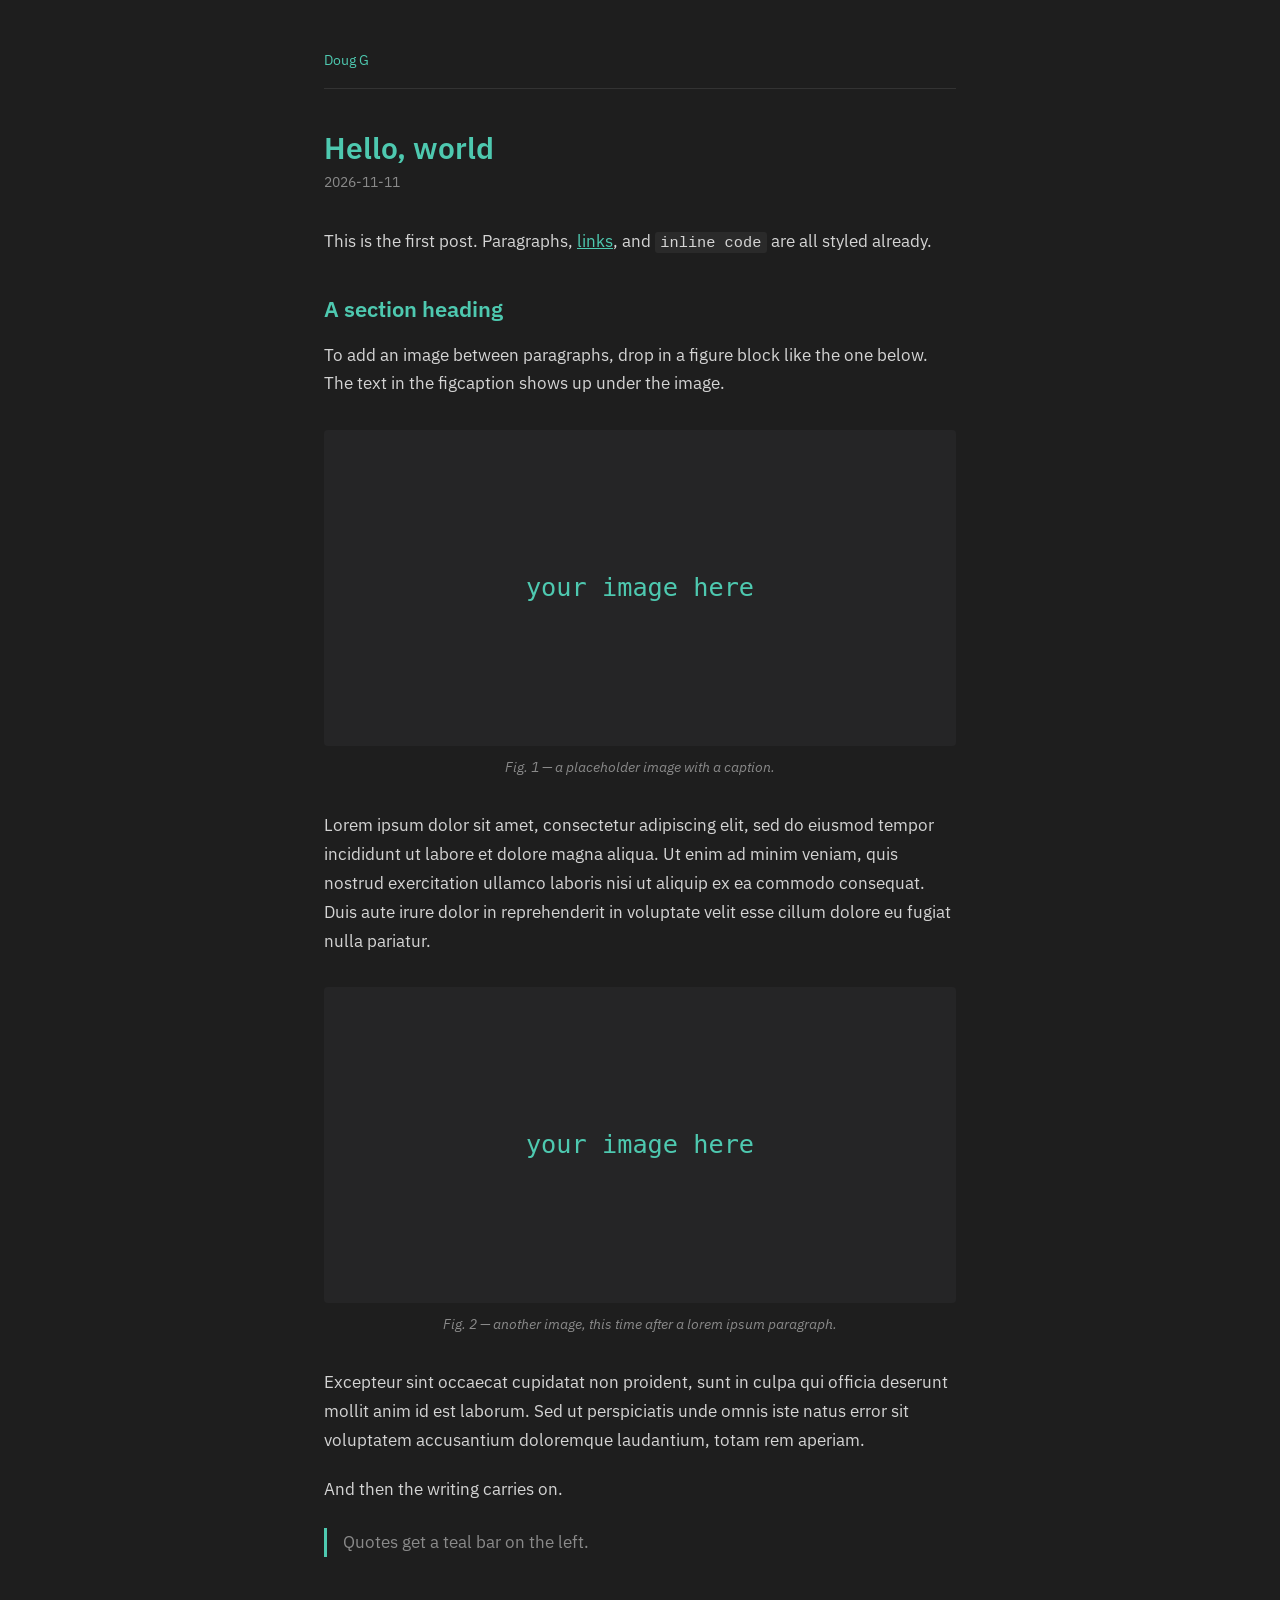
<file: posts/_style-demo.html>
<!DOCTYPE html>
<html lang="en">
<head>
  <meta charset="utf-8">
  <meta name="viewport" content="width=device-width, initial-scale=1">
  <title>Hello, world — dg_blog</title>
  <link rel="preconnect" href="https://fonts.googleapis.com">
  <link rel="preconnect" href="https://fonts.gstatic.com" crossorigin>
  <link href="https://fonts.googleapis.com/css2?family=IBM+Plex+Sans:ital,wght@0,400;0,600;1,400&display=swap" rel="stylesheet">
  <link rel="stylesheet" href="../style.css">
</head>
<body>
  <div class="wrap">
    <header class="site">
      <a href="../index.html">Doug G</a>
    </header>

    <article>
      <h1>Hello, world</h1>
      <p class="meta">2026-11-11</p>

      <p>This is the first post. Paragraphs, <a href="#">links</a>, and <code>inline code</code> are all styled already.</p>

      <h2>A section heading</h2>

      <p>To add an image between paragraphs, drop in a figure block like the one below. The text in the figcaption shows up under the image.</p>

      <figure>
        <img src="../images/example.svg" alt="Placeholder image">
        <figcaption>Fig. 1 — a placeholder image with a caption.</figcaption>
      </figure>

      <p>Lorem ipsum dolor sit amet, consectetur adipiscing elit, sed do eiusmod tempor incididunt ut labore et dolore magna aliqua. Ut enim ad minim veniam, quis nostrud exercitation ullamco laboris nisi ut aliquip ex ea commodo consequat. Duis aute irure dolor in reprehenderit in voluptate velit esse cillum dolore eu fugiat nulla pariatur.</p>

      <figure>
        <img src="../images/example.svg" alt="Placeholder image">
        <figcaption>Fig. 2 — another image, this time after a lorem ipsum paragraph.</figcaption>
      </figure>

      <p>Excepteur sint occaecat cupidatat non proident, sunt in culpa qui officia deserunt mollit anim id est laborum. Sed ut perspiciatis unde omnis iste natus error sit voluptatem accusantium doloremque laudantium, totam rem aperiam.</p>

      <p>And then the writing carries on.</p>

      <blockquote>Quotes get a teal bar on the left.</blockquote>
    </article>
  </div>
</body>
</html>
</file>
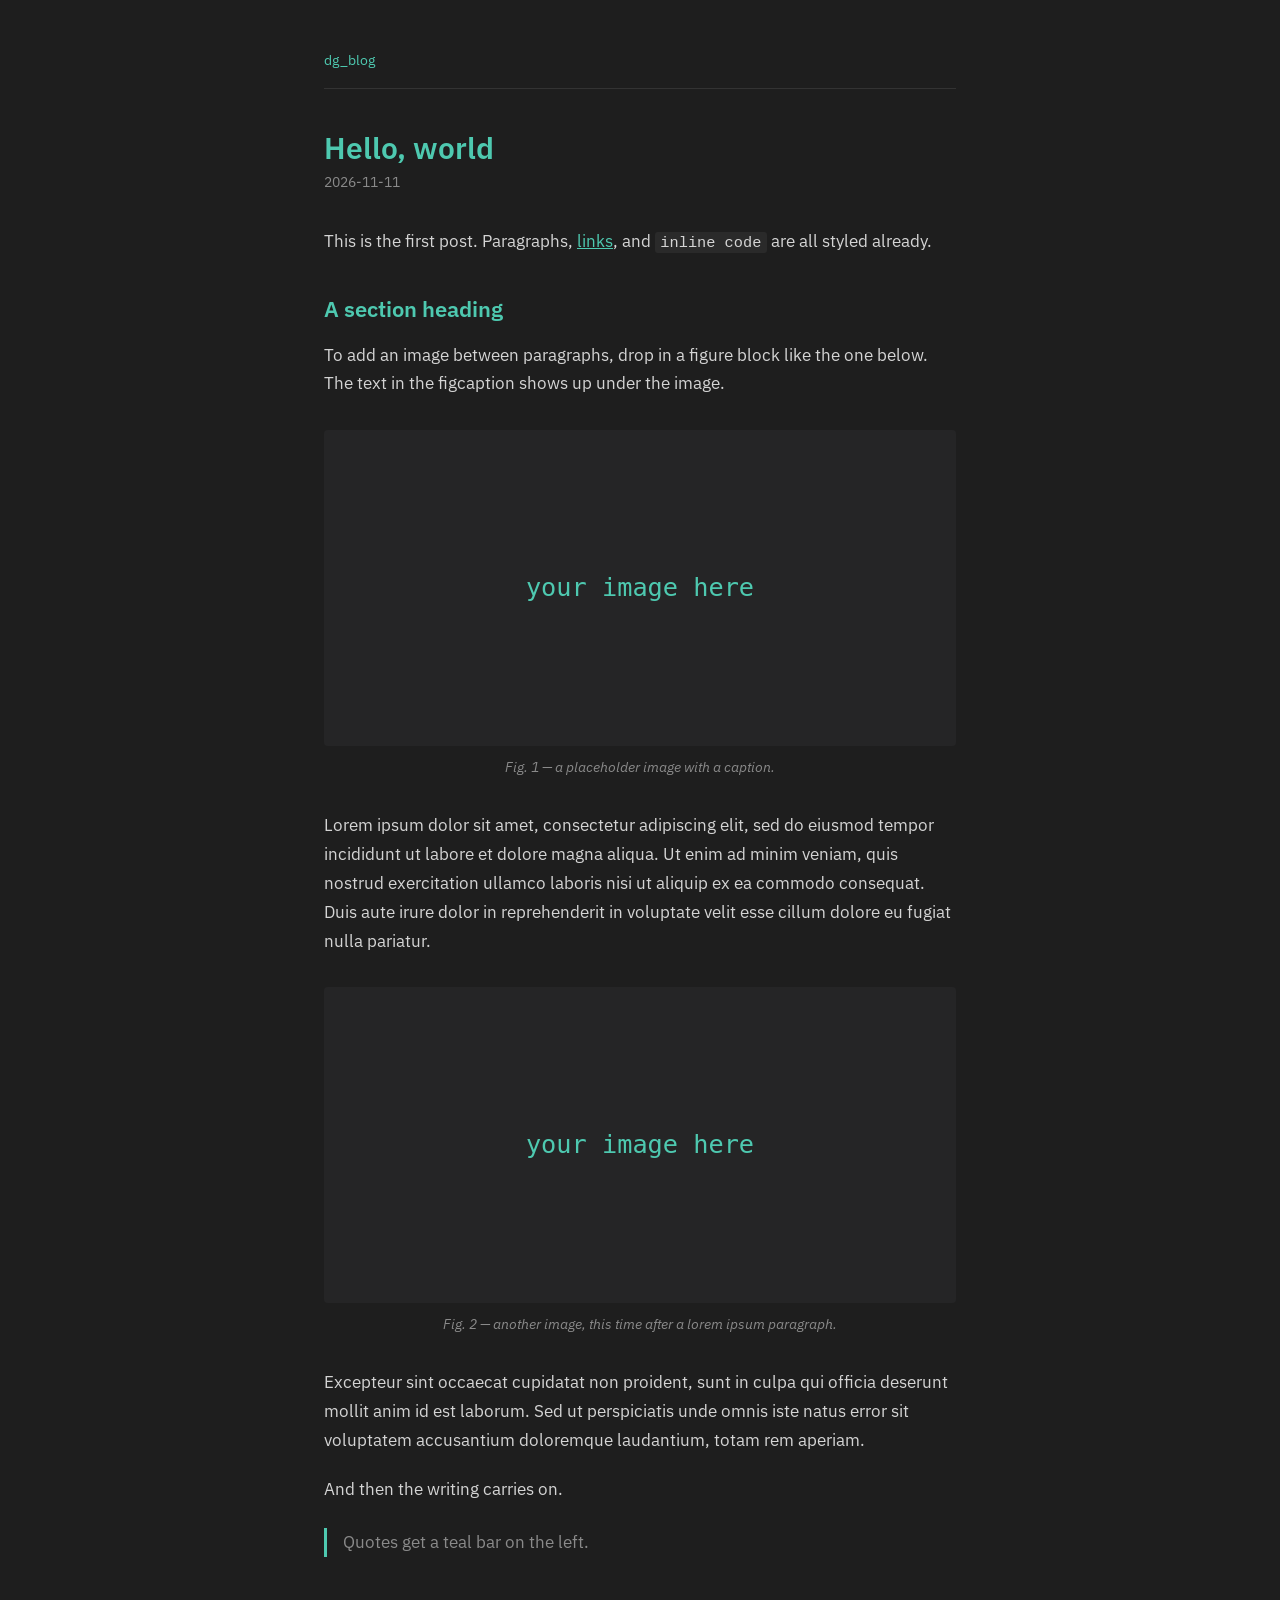
<file: posts/hello-world.html>
<!DOCTYPE html>
<html lang="en">
<head>
  <meta charset="utf-8">
  <meta name="viewport" content="width=device-width, initial-scale=1">
  <title>Hello, world — dg_blog</title>
  <link rel="preconnect" href="https://fonts.googleapis.com">
  <link rel="preconnect" href="https://fonts.gstatic.com" crossorigin>
  <link href="https://fonts.googleapis.com/css2?family=IBM+Plex+Sans:ital,wght@0,400;0,600;1,400&display=swap" rel="stylesheet">
  <link rel="stylesheet" href="../style.css">
</head>
<body>
  <div class="wrap">
    <header class="site">
      <a href="../index.html">dg_blog</a>
    </header>

    <article>
      <h1>Hello, world</h1>
      <p class="meta">2026-11-11</p>

      <p>This is the first post. Paragraphs, <a href="#">links</a>, and <code>inline code</code> are all styled already.</p>

      <h2>A section heading</h2>

      <p>To add an image between paragraphs, drop in a figure block like the one below. The text in the figcaption shows up under the image.</p>

      <figure>
        <img src="../images/example.svg" alt="Placeholder image">
        <figcaption>Fig. 1 — a placeholder image with a caption.</figcaption>
      </figure>

      <p>Lorem ipsum dolor sit amet, consectetur adipiscing elit, sed do eiusmod tempor incididunt ut labore et dolore magna aliqua. Ut enim ad minim veniam, quis nostrud exercitation ullamco laboris nisi ut aliquip ex ea commodo consequat. Duis aute irure dolor in reprehenderit in voluptate velit esse cillum dolore eu fugiat nulla pariatur.</p>

      <figure>
        <img src="../images/example.svg" alt="Placeholder image">
        <figcaption>Fig. 2 — another image, this time after a lorem ipsum paragraph.</figcaption>
      </figure>

      <p>Excepteur sint occaecat cupidatat non proident, sunt in culpa qui officia deserunt mollit anim id est laborum. Sed ut perspiciatis unde omnis iste natus error sit voluptatem accusantium doloremque laudantium, totam rem aperiam.</p>

      <p>And then the writing carries on.</p>

      <blockquote>Quotes get a teal bar on the left.</blockquote>
    </article>
  </div>
</body>
</html>
</file>
<file: style.css>
/* dg_blog — shared stylesheet. Edit colors here. */
:root {
  --bg: #1e1e1e;        /* VS Code dark */
  --text: #d4d4d4;      /* light gray */
  --muted: #8a8a8a;
  --accent: #4ec9b0;    /* teal (VS Code's type color) */
  --rule: #333;
  --sans: "IBM Plex Sans", system-ui, -apple-system, "Segoe UI", Roboto, "Helvetica Neue", Arial, sans-serif;
  --mono: ui-monospace, "SF Mono", Menlo, Consolas, monospace;
}

* { box-sizing: border-box; }

body {
  margin: 0;
  background: var(--bg);
  color: var(--text);
  font: 17px/1.7 var(--sans);
}

.wrap {
  max-width: 42rem;
  margin: 0 auto;
  padding: 3rem 1.25rem 5rem;
}

header.site {
  display: flex;
  justify-content: space-between;
  align-items: baseline;
  border-bottom: 1px solid var(--rule);
  padding-bottom: 1rem;
  margin-bottom: 2.5rem;
  font-size: 0.9rem;
}
header.site a { color: var(--accent); text-decoration: none; }
header.site a:hover { text-decoration: underline; }

h1, h2, h3 {
  color: var(--accent);
  line-height: 1.25;
  font-weight: 600;
}
h1 { font-size: 1.9rem; margin: 0 0 0.25rem; }
h2 { font-size: 1.35rem; margin-top: 2.5rem; }
h3 { font-size: 1.1rem; margin-top: 2rem; }

p { margin: 0 0 1.25rem; }

a { color: var(--accent); }

.meta {
  color: var(--muted);
  font-size: 0.85rem;
  margin-bottom: 2rem;
}

/* Images with captions: <figure><img><figcaption>…</figcaption></figure> */
figure {
  margin: 2rem 0;
  padding: 0;
}
figure img {
  display: block;
  max-width: 100%;
  height: auto;
  margin: 0 auto;
  border-radius: 4px;
}
figcaption {
  margin-top: 0.6rem;
  text-align: center;
  color: var(--muted);
  font-size: 0.85rem;
  font-style: italic;
}

blockquote {
  margin: 1.5rem 0;
  padding-left: 1rem;
  border-left: 3px solid var(--accent);
  color: var(--muted);
}

code {
  font-family: var(--mono);
  background: #2a2a2a;
  padding: 0.1em 0.35em;
  border-radius: 3px;
  font-size: 0.9em;
}
pre {
  background: #252526;
  padding: 1rem;
  overflow-x: auto;
  border-radius: 4px;
}
pre code { background: none; padding: 0; }

hr { border: 0; border-top: 1px solid var(--rule); margin: 2.5rem 0; }

/* Post list on the home page */
ul.posts { list-style: none; padding: 0; margin: 0; }
ul.posts li { margin-bottom: 1.5rem; }
ul.posts a { font-size: 1.15rem; text-decoration: none; }
ul.posts a:hover { text-decoration: underline; }
ul.posts .meta { margin: 0.1rem 0 0; }
</file>
